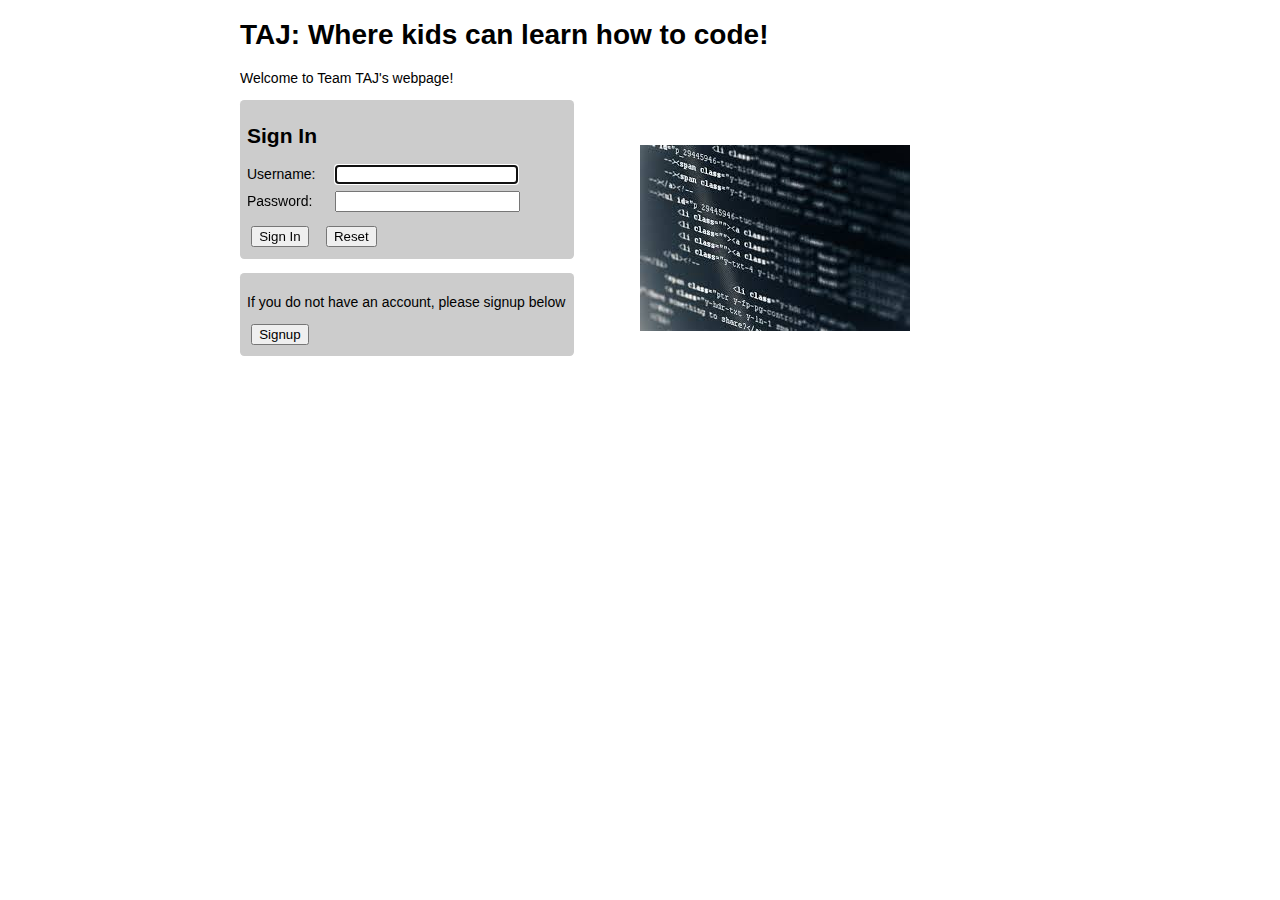
<file: index.html>
<!DOCTYPE html>
<html>
  <head>
  <title>TAJ&#8217;s Webpage</title>
  <meta charset="utf-8"/>
	<script src="http://code.jquery.com/jquery-1.11.1.min.js"></script>
	<script src="js/jquery.cookie.js"></script>
	<script src="js/jsonlogin.js"></script>
	<link href="css/taj.css" rel="stylesheet" type="text/css"/>
  <script src="js/loginCheck.js"></script>
</head>

<body>
  <div class="mainContent">
      <div class="mainHeader">
          <!-- div class="nav">

          </div -->
      </div>
		<h1>TAJ: Where kids can learn how to code!</h1>

		<p>Welcome to Team TAJ&#39;s webpage!</p>
		<img id="codeImg" src="images/code.jpg" />
		<div class="formWrapper">
		  <h2>Sign In</h2>
			<form id="signIn" method="post" action="">
			  <div class="field">
				  <label for="loginUsername">Username:</label>
					<input name="username" id="loginUsername" type="text" tabindex="1"/>
				</div>
				<div class="field">
				  <label for="loginPassword">Password:</label>
					<input name="password" id="loginPassword" type="password" tabindex="2"/>
				</div>
				<div class="submitDiv">
				  <input type="submit" tabindex="3" value="Sign In"/> <input type="reset" tabindex="4"/>
				</div>
			</form>
		</div> <!-- close .formWrapper -->

		<div class="formWrapper">
		  <form method="link" action="signup.html">
		    <p>If you do not have an account, please signup below</p>
		    <div class="submitDiv">
		    <input type="submit" value="Signup">
		    </div>
		  </form>
		</div> <!-- close .formWrapper -->
  </div>

</body>
</html>
</file>
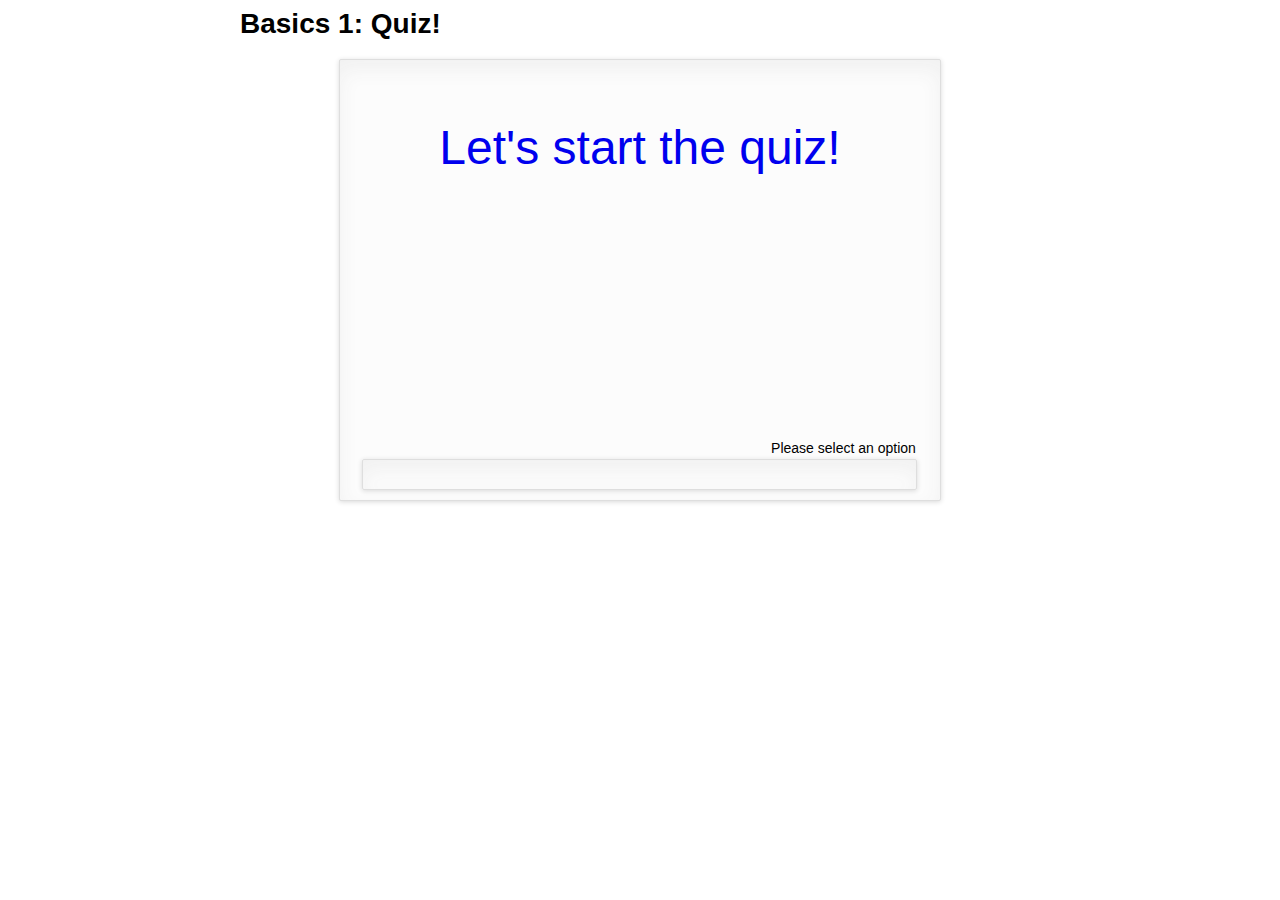
<file: basics1quiz.html>
<DOCTYPE html>
<html>
<head>
<title>TAJ: Basics 1 Quiz</title>
 <link href="css/taj.css" rel="stylesheet" type="text/css" />
 <link href="css/basics1-quiz.css" rel="stylesheet" type="text/css" />
    <script src="//code.jquery.com/jquery-1.11.1.min.js"></script>
     <script src="js/basics1-quiz.js"></script>
</head>

<body>
<div class="mainContent">
	<h1>Basics 1: Quiz!</h1>
	<div id="main-quiz-holder"> 
    <div id="intro-container" class="questionContainer"> 
    	<a class="btnStart" href="#"><font size="36:">
    		Let's start the quiz!</font></a>
    </div> 
    <div class="questionContainer hide"> 
        <div class="question"> 
            Which one is a string?
        </div> 
        <ul class="answers"> 
            <li> 
            <label><input data-key="a" type="radio">Hello!</label> 
            </li> 
            <li> 
            <label><input data-key="b" type="radio">4354.54</label> 
            </li> 
            <li> 
            <label><input data-key="c" type="radio">"Hello World"</label> 
            </li> 
            <li> 
            <label><input data-key="d" type="radio">!@#$^</label> 
            </li> 
        </ul> 
        <div class="btnContainer"> 
            <div class="next"> 
                <a class="btnNext" href="#">Next</a> 
            </div> 
            <div class="clear"> 
            </div> 
        </div> 
    </div> 
    
    <div class="questionContainer hide"> 
        <div class="question"> 
            What is true about floats? 
        </div> 
        <ul class="answers"> 
            <li> 
            <label><input data-key="a" type="radio">Floats are smaller than ints.</label> 
            </li> 
            <li> 
            <label><input data-key="b" type="radio">Floats can have numbers after the decimal.</label> 
            </li> 
            <li> 
            <label><input data-key="c" type="radio">Floats can actually float!</label> 
            </li> 
            <li> 
            <label><input data-key="d" type="radio">Floats are delicious.</label> 
            </li> 
        </ul> 
        <div class="btnContainer"> 
            <div class="prev"> 
                <a class="btnPrev" href="#">Prev</a> 
            </div> 
            <div class="next"> 
                <a class="btnNext" href="#">Next</a> 
            </div> 
            <div class="clear"> 
            </div> 
        </div> 
    </div> 
    
    <!-- More questions here possibly? -->
    <div class="questionContainer hide"> 
        <div class="question"> 
            Strings can also be considered as arrays of
        </div> 
        <ul class="answers"> 
            <li> 
            <label><input data-key="a" type="radio">chars</label> 
            </li> 
            <li> 
            <label><input data-key="b" type="radio">thimbles</label> 
            </li> 
            <li> 
            <label><input data-key="c" type="radio">thread</label> 
            </li> 
            <li> 
            <label><input data-key="d" type="radio">none of the above</label> 
            </li> 
        </ul> 
        <div class="btnContainer"> 
            <div class="prev"> 
                <a class="btnPrev" href="#">Prev</a> 
            </div> 
            <div class="next"> 
                <a class="btnShowResult" href="#">Finish</a> 
            </div> 
            <div class="clear"> 
            </div> 
        </div> 
    </div> 
    <div id="results-container" class="questionContainer hide"> 
        <div id="resultKeeper"> 
        </div> 
    </div> 
    <div id="progressKeeper"> 
        <div id="progress"> 
        </div> 
    </div> 
    <div id="notice"> 
        Please select an option 
    </div> 
</div>
</div> <!-- close mainContent div -->
</html>
</file>
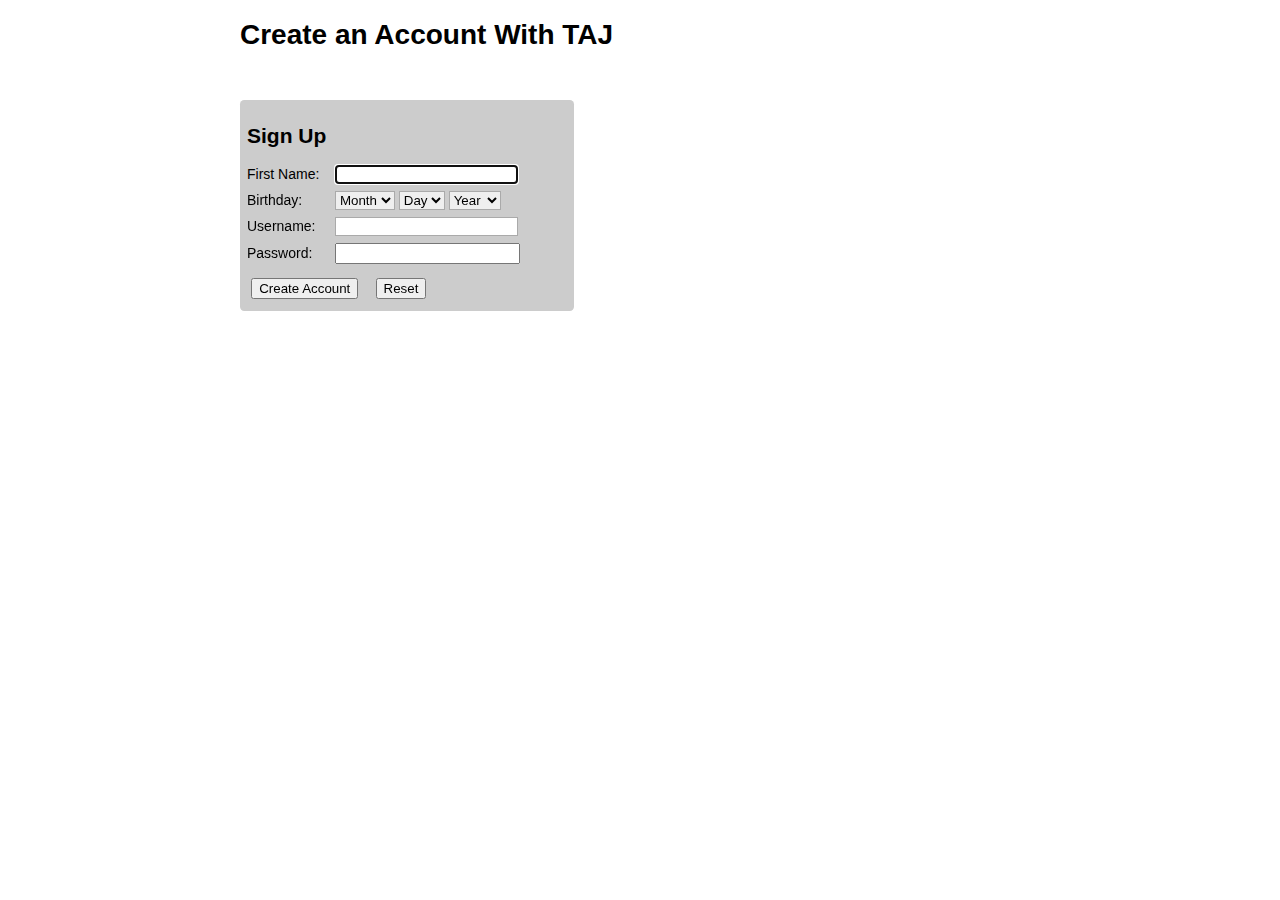
<file: signup.html>
<!DOCTYPE html>
<html>
<head>
	<title>TAJ Signup</title>
	<script src="http://code.jquery.com/jquery-1.11.1.min.js"></script>
	<script src="js/jquery.cookie.js"></script>
	<script type="text/javascript">
      $(document).ready(function() {
        if ($.cookie('user'))
        {
          console.log("ready");
          window.location.replace("http://tnichols.rochestercs.org/homepage.html");
        }
      })
    </script>
	<script src="js/signup.js"></script>
	<link href="css/taj.css" rel="stylesheet" type="text/css"/>
</head>

<body>
  <div class="mainContent">
	<div class="mainHeader">
		<!-- div class="nav">

		</div -->
	</div>
    <h1>Create an Account With TAJ</h1></br>

    <div class="formWrapper">
      <h2>Sign Up</h2>
      <form id="signUp" method="post" action="cgi-bin/account-create.py">
	<div class="field">
	  <label for="fname">First Name:</label>
	  <input type=text name="fname" id="fname" tabindex="1">
	</div>
	<div class="field">
	  <label>Birthday:</label>
	  <select name="month" id="month" tabindex="2">
	    <option value="">Month</option>
	    <option value="01">Jan</option>
	    <option value="02">Feb</option>
	    <option value="03">Mar</option>
	    <option value="04">Apr</option>
	    <option value="05">May</option>
	    <option value="06">Jun</option>
	    <option value="07">Jul</option>
	    <option value="08">Aug</option>
	    <option value="09">Sep</option>
	    <option value="10">Oct</option>
	    <option value="11">Nov</option>
	    <option value="12">Dec</option>
	  </select>
	  <select name="day" id="day" tabindex="3">
	    <option value="">Day</option>
	  </select>
	  <select name="year" id="year" tabindex="4">
	    <option value="">Year</option>
	  </select>
	</div>
	<div class="field">
	  <label for="username">Username:</label>
	  <input type=text name="username" id="username" tabindex="5">
	</div>
	<div class="field">
	  <label for="password">Password:</label>
	  <input type="password" name="password" id="password" tabindex="6">
	</div>
	<div class="submitDiv">
	  <input type="submit" type=text tabindex="7" value="Create Account"/> <input type="reset" type=text tabindex="8">
	</div>
      </form>
    </div> <!-- close .formWrapper -->
  </div> <!-- close #maincontent -->

</body>
</html>
</file>
<file: css/taj.css>
html {
  margin: 0;
  padding: 0;
  font-size: 14px;
}

body {
  font-family: Arial, Verdana, Sans-Serif;
  background-color: #fff;
}

.mainContent {
    position: relative;
    width: 800px;
    margin: 0 auto;
}

.mainHeader {
    position: relative;
    top: 0;
    width: inherit;
}

div {
  margin: 0.3em;
}

input[type='text'], select {
  border: 1px solid #aaa;
}

input[type='submit'] {
    margin-right: 1em;
}

#codeImg {
  position: absolute;
  top: 9em;
  left: 50%;
  margin-bottom: 1em;
}

.formWrapper {
    width: 40%;
    margin: 1em 0;
    padding: 0.5em;
    background-color: #ccc;
    border-radius: 0.3em;
}

.field {
    margin: 0.5em 0;
}

.field label {
    display: inline-block;
    width: 6em;
}

.submitDiv {
    margin-top: 1em;
}

/* homepage.html */
.welcomeMsg {
    position: relative;
    top: 4em;
    left: 0;
    width: 45%;
    height: 3em;
}

.nav {
    position: relative;
    height: 3em;
    width: 100%;
    top: -3em;
    border: 1px solid #000;
    border-radius: 5px;
}

.logout {
    position: absolute;
    right: 0;
    top: 50%;
    transform: translate(0, -50%);
    margin: 0;
}

.delete {
    position: absolute;
    right: 6em;
    top: 50%;
    transform: translate(0, -50%);
    margin: 0;
}

.change {
    position: absolute;
    right: 17em;
    top: 50%;
    transform: translate(0, -50%);
    margin: 0;
}

#theme {
    position: absolute;
    right: 31em;
    top: 50%;
    transform: translate(0, -50%);
    margin: 0;
}

.return {
    position: absolute;
    right: 49em;
    top: 50%;
    transform: translate(0, -50%);
    margin: 0;
}

/* changePassword */
#changePasswordButton {
    position: relative;
    top: 4em;
}

.goback {
    position: relative;
    top: 4em;
}

/* basics1 */
.defContainer {
    position: relative;
}

.defTab {
    width: 8em;
    height: 2em;
    margin: 0;
    float: left;
    border: 1px solid black;
    border-radius: 5px 5px 0 0;
    text-align: center;
    line-height: 2em;
    cursor: pointer;
}

.definition {
    position: relative;
    width: 47.6em;
    height: 7em;
    margin: 0;
    padding: 0.5em;
    clear: both;
    border: 1px solid black;
}

.definition > img {
    position: absolute;
    top: 50%;
    left: 50%;
    transform: translate(-50%, -50%);
}

/* conditionals */
#condExercises {
  position: relative;
  width: 100%;
  height: 30em;
  margin: 0 auto;
  border: 1px solid #000;
}

#ex1, #ex2, #ex3 {
  position: relative;
  width: 100%;
  height: 100%;
}

.cond {
  height: 4em;
  clear: both;
}

.choices {
  clear: both;
}

.xDrop, .yDrop, .compare {
  height: 4em;
  float: left;
  line-height: 4em;
}

.xDrop, .yDrop {
  width: 4em;
  border: 1px solid #000;
  text-align: center;
}

.xChoice {
  width: 2.5em;
  height: 2.5em;
  float: left;
  line-height: 2.5em;
  text-align: center;
  background-color: #000;
  color: #fff;
  cursor: pointer;
}

.condResult {
  position: absolute;
  bottom: 1em;
}

.nextExercise {
  float: none;
  clear: both;
  margin: 2em 0;
}

/* Commands */
#comm1, #comm2, #comm3 {
	position: relative;
 	width: 100%;
  	height: 400px;
  	margin: 0 auto;
  	border: 1px solid #000;
}

#effect {
	width: 100px;
  	height: 50px;
  	float: left;
  	line-height: 4em;
  	text-align: center;
  	background-color: #000;
  	color: #fff;
}

/* text styles */
.b {
  font-weight: bold;
}

.i {
  font-style: italic;
}

.u {
  text-decoration: underline;
}

.note {
  font-size: 0.85em;
}

/* other handy styles */
.noDisplay {
  display: none;
}

.clearFix {
  float: none;
  clear: both;
}

#question{
color: #000;
}
</file>
<file: css/basics1-quiz.css>
/*
* This quiz format was largely taken from
* http://code.tutsplus.com/tutorials/build-a-spiffy-quiz-engine--net-20185
* a tutorial for making quizzes
*/
#main-quiz-holder { 
    color: #000;
    margin: 0 auto; 
    position: relative;background: #FCFCFC; 
    border:1px solid #dedede; 
     box-shadow:0 1px 5px #D9D9D9,inset 0 10px 20px #F1F1F1; 
     -o-box-shadow:0 1px 5px #D9D9D9,inset 0 10px 20px #F1F1F1; 
     -webkit-box-shadow:0 1px 5px #D9D9D9,inset 0 10px 20px #F1F1F1; 
     -moz-box-shadow:0 1px 5px #D9D9D9,inset 0 10px 20px #F1F1F1; 
     border-radius: 2px; 
     position: relative; 
     width: 600px; 
     font-family:  "Myriad", "Myriad Pro", "Helvetica","Segoe UI", "Lucida Sans Unicode", "Lucida Grande", sans-serif; 
} 

#question{
color: #000;
}
#intro-container{
color: #000;
}

#main-quiz-holder a { 
    text-decoration: none; 
} 
#results-container, #intro-container { 
    width: 500px; 
    text-align: center; 
} 
.questionContainer { 
    width: 560px; 
     min-height: 400px; 
    padding: 20px; 
     overflow: auto; 
     margin: auto; 
} 
.questionContainer .question, h2.qTitle { 
    margin: 10px 0 20px 0; 
     font-size: 26px; 
     font-weight: normal; 
} 
h2.qTitle { 
    font-size: 32px; 
    margin-top: 30px; 
} 
.questionContainer ul.answers { 
    margin: 0px; 
    padding: 5px; 
     list-style: none; 
} 
.questionContainer ul.answers li { 
    padding: 5px 50px; 
    margin: 12px 0; 
    color: #4c4c4c; 
  -webkit-border-radius: 4px; 
  -moz-border-radius: 4px; 
  border-radius: 4px; 
  text-shadow: 0 1px 0 rgba(255, 255, 255, 0.3); 
  -webkit-box-shadow: inset 0 0 0 1px rgba(255, 255, 255, 0.2), inset 0 0 6px 0 rgba(255, 255, 255, 0.3), 0 1px 2px rgba(0, 0, 0, 0.4); 
  -moz-box-shadow: inset 0 0 0 1px rgba(255, 255, 255, 0.2), inset 0 0 6px 0 rgba(255, 255, 255, 0.3), 0 1px 2px rgba(0, 0, 0, 0.4); 
  box-shadow: inset 0 0 0 1px rgba(255, 255, 255, 0.2), inset 0 0 6px 0 rgba(255, 255, 255, 0.3), 0 1px 2px rgba(0, 0, 0, 0.4); 
  background: #f6f6f6; 
  background: -webkit-gradient(linear, left top, left bottom, from(#f6f6f6), to(#d4d4d4)); 
  background: -webkit-linear-gradient(#f6f6f6, #d4d4d4); 
  background-image: -moz-linear-gradient(top, #f6f6f6, #d4d4d4); 
  background-image: -moz-gradient(top, #f6f6f6, #d4d4d4); 
  border: 1px solid #a1a1a1;     
} 
.questionContainer ul.answers li.selected { 
    background: #6fb2e5; 
  box-shadow: 0 1px 5px #0061aa, inset 0 10px 20px #b6f9ff; 
   -o-box-shadow: 0 1px 5px #0061aa, inset 0 10px 20px #b6f9ff; 
   -webkit-box-shadow: 0 1px 5px #0061aa, inset 0 10px 20px #b6f9ff; 
   -moz-box-shadow: 0 1px 5px #0061aa, inset 0 10px 20px #b6f9ff; 
} 
.questionContainer .prev, .questionContainer .next { 
    height: 19px; cursor: pointer; padding: 5px 10px; 
   font-size: 16px; 
   padding: 5px 10px; 
  color: #4c4c4c; 
  border-radius: 4px; 
  text-shadow: 0 1px 0 rgba(255, 255, 255, 0.3); 
  background: #6fb2e5; 
  box-shadow: 0 1px 5px #0061aa, inset 0 10px 20px #b6f9ff; 
   -o-box-shadow: 0 1px 5px #0061aa, inset 0 10px 20px #b6f9ff; 
   -webkit-box-shadow: 0 1px 5px #0061aa, inset 0 10px 20px #b6f9ff; 
   -moz-box-shadow: 0 1px 5px #0061aa, inset 0 10px 20px #b6f9ff; 
} 
.questionContainer .next  { 
  background: #77d125; 
  box-shadow: 0 1px 5px #3caa00, inset 0 10px 20px #c9ffb6; 
   -o-box-shadow: 0 1px 5px #3caa00, inset 0 10px 20px #c9ffb6; 
   -webkit-box-shadow: 0 1px 5px #3caa00, inset 0 10px 20px #c9ffb6; 
   -moz-box-shadow: 0 1px 5px #3caa00, inset 0 10px 20px #c9ffb6; 
} 
#progressKeeper { 
    width: 553px; 
    margin: 0px 12px; 
     box-shadow:0 1px 5px #D9D9D9,inset 0 10px 20px #F1F1F1; 
     -o-box-shadow:0 1px 5px #D9D9D9,inset 0 10px 20px #F1F1F1; 
     -webkit-box-shadow:0 1px 5px #D9D9D9,inset 0 10px 20px #F1F1F1; 
     -moz-box-shadow:0 1px 5px #D9D9D9,inset 0 10px 20px #F1F1F1; 
     border-radius: 2px; 
     border:1px solid #dedede; 
     position: absolute; 
     bottom: 10px; 
     left: 10px; 
} 
 #progress { 
    width: 0; 
     height: 20px; 
  color: #4c4c4c; 
  background: #f6f6f6; 
  background: -webkit-gradient(linear, left top, left bottom, from(#f6f6f6), to(#d4d4d4)); 
  background: -webkit-linear-gradient(#f6f6f6, #d4d4d4); 
  background-image: -moz-linear-gradient(top, #f6f6f6, #d4d4d4); 
  background-image: -moz-gradient(top, #f6f6f6, #d4d4d4); 
 } 
#resultKeeper { 
    margin: 10px; 
     text-align: center; 
     overflow: auto; 
} 
#notice { 
    position: absolute; 
    bottom: 40px; 
    right: 20px; 
} 
.questionContainer .prev { float: left;} 
.questionContainer .next, .questionContainer.btnShowResult { float: right; } 
.questionContainer .clear { clear: both; } 
.hide { display: none; } 
.btnPrev { 
    padding-left: 24px; 
    background: left no-repeat; 
} 
.btnNext { 
    padding-right: 24px; 
    background: right no-repeat; 
} 
.btnShowResult{ 
    padding-left: 24px; 
    background: left no-repeat; 
} 
.btnStart { 
    display: block; 
    margin: 40px auto 0 auto; 
} 
.btnContainer { 
    margin: 20px 0 30px 0; 
    padding: 5px; 
} 
.resultRow { 
    width: 110px; 
    margin: 10px 25px; 
    float: left; 
} 
.correct, .wrong {     
    height: 19px; cursor: pointer; padding: 5px 10px; 
   font-size: 16px; 
   padding: 5px 15px; 
  color: #4c4c4c; 
  border-radius: 4px; 
  text-shadow: 0 1px 0 rgba(255, 255, 255, 0.3); 
  -webkit-box-shadow: inset 0 0 0 1px rgba(255, 255, 255, 0.2), inset 0 0 6px 0 rgba(255, 255, 255, 0.3), 0 1px 2px rgba(0, 0, 0, 0.4); 
  -moz-box-shadow: inset 0 0 0 1px rgba(255, 255, 255, 0.2), inset 0 0 6px 0 rgba(255, 255, 255, 0.3), 0 1px 2px rgba(0, 0, 0, 0.4); 
  box-shadow: inset 0 0 0 1px rgba(255, 255, 255, 0.2), inset 0 0 6px 0 rgba(255, 255, 255, 0.3), 0 1px 2px rgba(0, 0, 0, 0.4); 
} 
.correct {     
  background: #b2d840; 
  background: -webkit-gradient(linear, left top, left bottom, from(#b2d840), to(#90b61e)); 
  background: -webkit-linear-gradient(#b2d840, #90b61e); 
  background-image: -moz-linear-gradient(top, #b2d840, #90b61e); 
  background-image: -moz-gradient(top, #b2d840, #90b61e); 
  border: 1px solid #5d8300; 
} 
.wrong { 
    background: #e84545; 
  background: -webkit-gradient(linear, left top, left bottom, from(#e84545), to(#c62323)); 
  background: -webkit-linear-gradient(#e84545, #c62323); 
  background-image: -moz-linear-gradient(top, #e84545, #c62323); 
  background-image: -moz-gradient(top, #e84545, #c62323); 
  border: 1px solid #930000; 
  color: #F1F1F1; 
} 
.correct span { 
    padding: 0 20px; 
    background: left no-repeat; 
} 
.wrong span { 
    padding: 0 20px; 
    background: left no-repeat; 
} 
#answer-key { 
    text-align: center; 
    width: 300px; 
    padding: 15px; 
    margin: 0 auto; 
     clear: both; 
     font-size: 16px; 
}#main-quiz-holder { 
    margin: 0 auto; 
    position: relative;background: #FCFCFC; 
    border:1px solid #dedede; 
     box-shadow:0 1px 5px #D9D9D9,inset 0 10px 20px #F1F1F1; 
     -o-box-shadow:0 1px 5px #D9D9D9,inset 0 10px 20px #F1F1F1; 
     -webkit-box-shadow:0 1px 5px #D9D9D9,inset 0 10px 20px #F1F1F1; 
     -moz-box-shadow:0 1px 5px #D9D9D9,inset 0 10px 20px #F1F1F1; 
     border-radius: 2px; 
     position: relative; 
     width: 600px; 
     font-family:  "Myriad", "Myriad Pro", "Helvetica","Segoe UI", "Lucida Sans Unicode", "Lucida Grande", sans-serif; 
} 
#main-quiz-holder a { 
    text-decoration: none; 
} 
#results-container, #intro-container { 
    width: 500px; 
    text-align: center; 
} 
.questionContainer { 
    width: 560px; 
     min-height: 400px; 
    padding: 20px; 
     overflow: auto; 
     margin: auto; 
} 
.questionContainer .question, h2.qTitle { 
    margin: 10px 0 20px 0; 
     font-size: 26px; 
     font-weight: normal; 
} 
h2.qTitle { 
    font-size: 32px; 
    margin-top: 30px; 
} 
.questionContainer ul.answers { 
    margin: 0px; 
    padding: 5px; 
     list-style: none; 
} 
.questionContainer ul.answers li { 
    padding: 5px 50px; 
    margin: 12px 0; 
    color: #4c4c4c; 
  -webkit-border-radius: 4px; 
  -moz-border-radius: 4px; 
  border-radius: 4px; 
  text-shadow: 0 1px 0 rgba(255, 255, 255, 0.3); 
  -webkit-box-shadow: inset 0 0 0 1px rgba(255, 255, 255, 0.2), inset 0 0 6px 0 rgba(255, 255, 255, 0.3), 0 1px 2px rgba(0, 0, 0, 0.4); 
  -moz-box-shadow: inset 0 0 0 1px rgba(255, 255, 255, 0.2), inset 0 0 6px 0 rgba(255, 255, 255, 0.3), 0 1px 2px rgba(0, 0, 0, 0.4); 
  box-shadow: inset 0 0 0 1px rgba(255, 255, 255, 0.2), inset 0 0 6px 0 rgba(255, 255, 255, 0.3), 0 1px 2px rgba(0, 0, 0, 0.4); 
  background: #f6f6f6; 
  background: -webkit-gradient(linear, left top, left bottom, from(#f6f6f6), to(#d4d4d4)); 
  background: -webkit-linear-gradient(#f6f6f6, #d4d4d4); 
  background-image: -moz-linear-gradient(top, #f6f6f6, #d4d4d4); 
  background-image: -moz-gradient(top, #f6f6f6, #d4d4d4); 
  border: 1px solid #a1a1a1;     
} 
.questionContainer ul.answers li.selected { 
    background: #6fb2e5; 
  box-shadow: 0 1px 5px #0061aa, inset 0 10px 20px #b6f9ff; 
   -o-box-shadow: 0 1px 5px #0061aa, inset 0 10px 20px #b6f9ff; 
   -webkit-box-shadow: 0 1px 5px #0061aa, inset 0 10px 20px #b6f9ff; 
   -moz-box-shadow: 0 1px 5px #0061aa, inset 0 10px 20px #b6f9ff; 
} 
.questionContainer .prev, .questionContainer .next { 
    height: 19px; cursor: pointer; padding: 5px 10px; 
   font-size: 16px; 
   padding: 5px 10px; 
  color: #4c4c4c; 
  border-radius: 4px; 
  text-shadow: 0 1px 0 rgba(255, 255, 255, 0.3); 
  background: #6fb2e5; 
  box-shadow: 0 1px 5px #0061aa, inset 0 10px 20px #b6f9ff; 
   -o-box-shadow: 0 1px 5px #0061aa, inset 0 10px 20px #b6f9ff; 
   -webkit-box-shadow: 0 1px 5px #0061aa, inset 0 10px 20px #b6f9ff; 
   -moz-box-shadow: 0 1px 5px #0061aa, inset 0 10px 20px #b6f9ff; 
} 
.questionContainer .next  { 
  background: #77d125; 
  box-shadow: 0 1px 5px #3caa00, inset 0 10px 20px #c9ffb6; 
   -o-box-shadow: 0 1px 5px #3caa00, inset 0 10px 20px #c9ffb6; 
   -webkit-box-shadow: 0 1px 5px #3caa00, inset 0 10px 20px #c9ffb6; 
   -moz-box-shadow: 0 1px 5px #3caa00, inset 0 10px 20px #c9ffb6; 
} 
#progressKeeper { 
    width: 553px; 
    margin: 0px 12px; 
     box-shadow:0 1px 5px #D9D9D9,inset 0 10px 20px #F1F1F1; 
     -o-box-shadow:0 1px 5px #D9D9D9,inset 0 10px 20px #F1F1F1; 
     -webkit-box-shadow:0 1px 5px #D9D9D9,inset 0 10px 20px #F1F1F1; 
     -moz-box-shadow:0 1px 5px #D9D9D9,inset 0 10px 20px #F1F1F1; 
     border-radius: 2px; 
     border:1px solid #dedede; 
     position: absolute; 
     bottom: 10px; 
     left: 10px; 
} 
 #progress { 
    width: 0; 
     height: 20px; 
  color: #4c4c4c; 
  background: #f6f6f6; 
  background: -webkit-gradient(linear, left top, left bottom, from(#f6f6f6), to(#d4d4d4)); 
  background: -webkit-linear-gradient(#f6f6f6, #d4d4d4); 
  background-image: -moz-linear-gradient(top, #f6f6f6, #d4d4d4); 
  background-image: -moz-gradient(top, #f6f6f6, #d4d4d4); 
 } 
#resultKeeper { 
    margin: 10px; 
     text-align: center; 
     overflow: auto; 
} 
#notice { 
    position: absolute; 
    bottom: 40px; 
    right: 20px; 
} 
.questionContainer .prev { float: left;} 
.questionContainer .next, .questionContainer.btnShowResult { float: right; } 
.questionContainer .clear { clear: both; } 
.hide { display: none; } 
.btnPrev { 
    padding-left: 24px; 
    background: left no-repeat; 
} 
.btnNext { 
    padding-right: 24px; 
    background: right no-repeat; 
} 
.btnShowResult{ 
    padding-left: 24px; 
    background: left no-repeat; 
} 
.btnStart { 
    display: block; 
    margin: 40px auto 0 auto; 
} 
.btnContainer { 
    margin: 20px 0 30px 0; 
    padding: 5px; 
} 
.resultRow { 
    width: 110px; 
    margin: 10px 25px; 
    float: left; 
} 
.correct, .wrong {     
    height: 19px; cursor: pointer; padding: 5px 10px; 
   font-size: 16px; 
   padding: 5px 15px; 
  color: #4c4c4c; 
  border-radius: 4px; 
  text-shadow: 0 1px 0 rgba(255, 255, 255, 0.3); 
  -webkit-box-shadow: inset 0 0 0 1px rgba(255, 255, 255, 0.2), inset 0 0 6px 0 rgba(255, 255, 255, 0.3), 0 1px 2px rgba(0, 0, 0, 0.4); 
  -moz-box-shadow: inset 0 0 0 1px rgba(255, 255, 255, 0.2), inset 0 0 6px 0 rgba(255, 255, 255, 0.3), 0 1px 2px rgba(0, 0, 0, 0.4); 
  box-shadow: inset 0 0 0 1px rgba(255, 255, 255, 0.2), inset 0 0 6px 0 rgba(255, 255, 255, 0.3), 0 1px 2px rgba(0, 0, 0, 0.4); 
} 
.correct {     
  background: #b2d840; 
  background: -webkit-gradient(linear, left top, left bottom, from(#b2d840), to(#90b61e)); 
  background: -webkit-linear-gradient(#b2d840, #90b61e); 
  background-image: -moz-linear-gradient(top, #b2d840, #90b61e); 
  background-image: -moz-gradient(top, #b2d840, #90b61e); 
  border: 1px solid #5d8300; 
} 
.wrong { 
    background: #e84545; 
  background: -webkit-gradient(linear, left top, left bottom, from(#e84545), to(#c62323)); 
  background: -webkit-linear-gradient(#e84545, #c62323); 
  background-image: -moz-linear-gradient(top, #e84545, #c62323); 
  background-image: -moz-gradient(top, #e84545, #c62323); 
  border: 1px solid #930000; 
  color: #F1F1F1; 
} 
.correct span { 
    padding: 0 20px; 
    background: left no-repeat; 
} 
.wrong span { 
    padding: 0 20px; 
    background: left no-repeat; 
} 
#answer-key { 
    text-align: center; 
    width: 300px; 
    padding: 15px; 
    margin: 0 auto; 
     clear: both; 
     font-size: 16px; 
}

.resultRow { 
    width: 110px; 
    margin: 10px 25px; 
    float: left; 
}
.correct, .wrong {     
    height: 19px; 
    cursor: pointer;  
   font-size: 16px; 
   padding: 5px 15px; 
  color: #4c4c4c; 
  border-radius: 4px; 
  text-shadow: 0 1px 0 rgba(255, 255, 255, 0.3); 
  -webkit-box-shadow: inset 0 0 0 1px rgba(255, 255, 255, 0.2), inset 0 0 6px 0 rgba(255, 255, 255, 0.3), 0 1px 2px rgba(0, 0, 0, 0.4); 
  -moz-box-shadow: inset 0 0 0 1px rgba(255, 255, 255, 0.2), inset 0 0 6px 0 rgba(255, 255, 255, 0.3), 0 1px 2px rgba(0, 0, 0, 0.4); 
  box-shadow: inset 0 0 0 1px rgba(255, 255, 255, 0.2), inset 0 0 6px 0 rgba(255, 255, 255, 0.3), 0 1px 2px rgba(0, 0, 0, 0.4); 
}
.correct {     
  background: #b2d840; 
  background: -webkit-gradient(linear, left top, left bottom, from(#b2d840), to(#90b61e)); 
  background: -webkit-linear-gradient(#b2d840, #90b61e); 
  background-image: -moz-linear-gradient(top, #b2d840, #90b61e); 
  background-image: -moz-gradient(top, #b2d840, #90b61e); 
  border: 1px solid #5d8300; 
} 
.wrong { 
    background: #e84545; 
  background: -webkit-gradient(linear, left top, left bottom, from(#e84545), to(#c62323)); 
  background: -webkit-linear-gradient(#e84545, #c62323); 
  background-image: -moz-linear-gradient(top, #e84545, #c62323); 
  background-image: -moz-gradient(top, #e84545, #c62323); 
  border: 1px solid #930000; 
  color: #F1F1F1; 
}
.correct span { 
    padding: 0 20px; 
    background: left no-repeat; 
} 
.wrong span { 
    padding: 0 20px; 
    background: left no-repeat; 
}

#answer-key { 
    text-align: center; 
    width: 300px; 
    padding: 15px; 
    margin: 0 auto; 
     clear: both; 
     font-size: 16px; 
}
</file>
